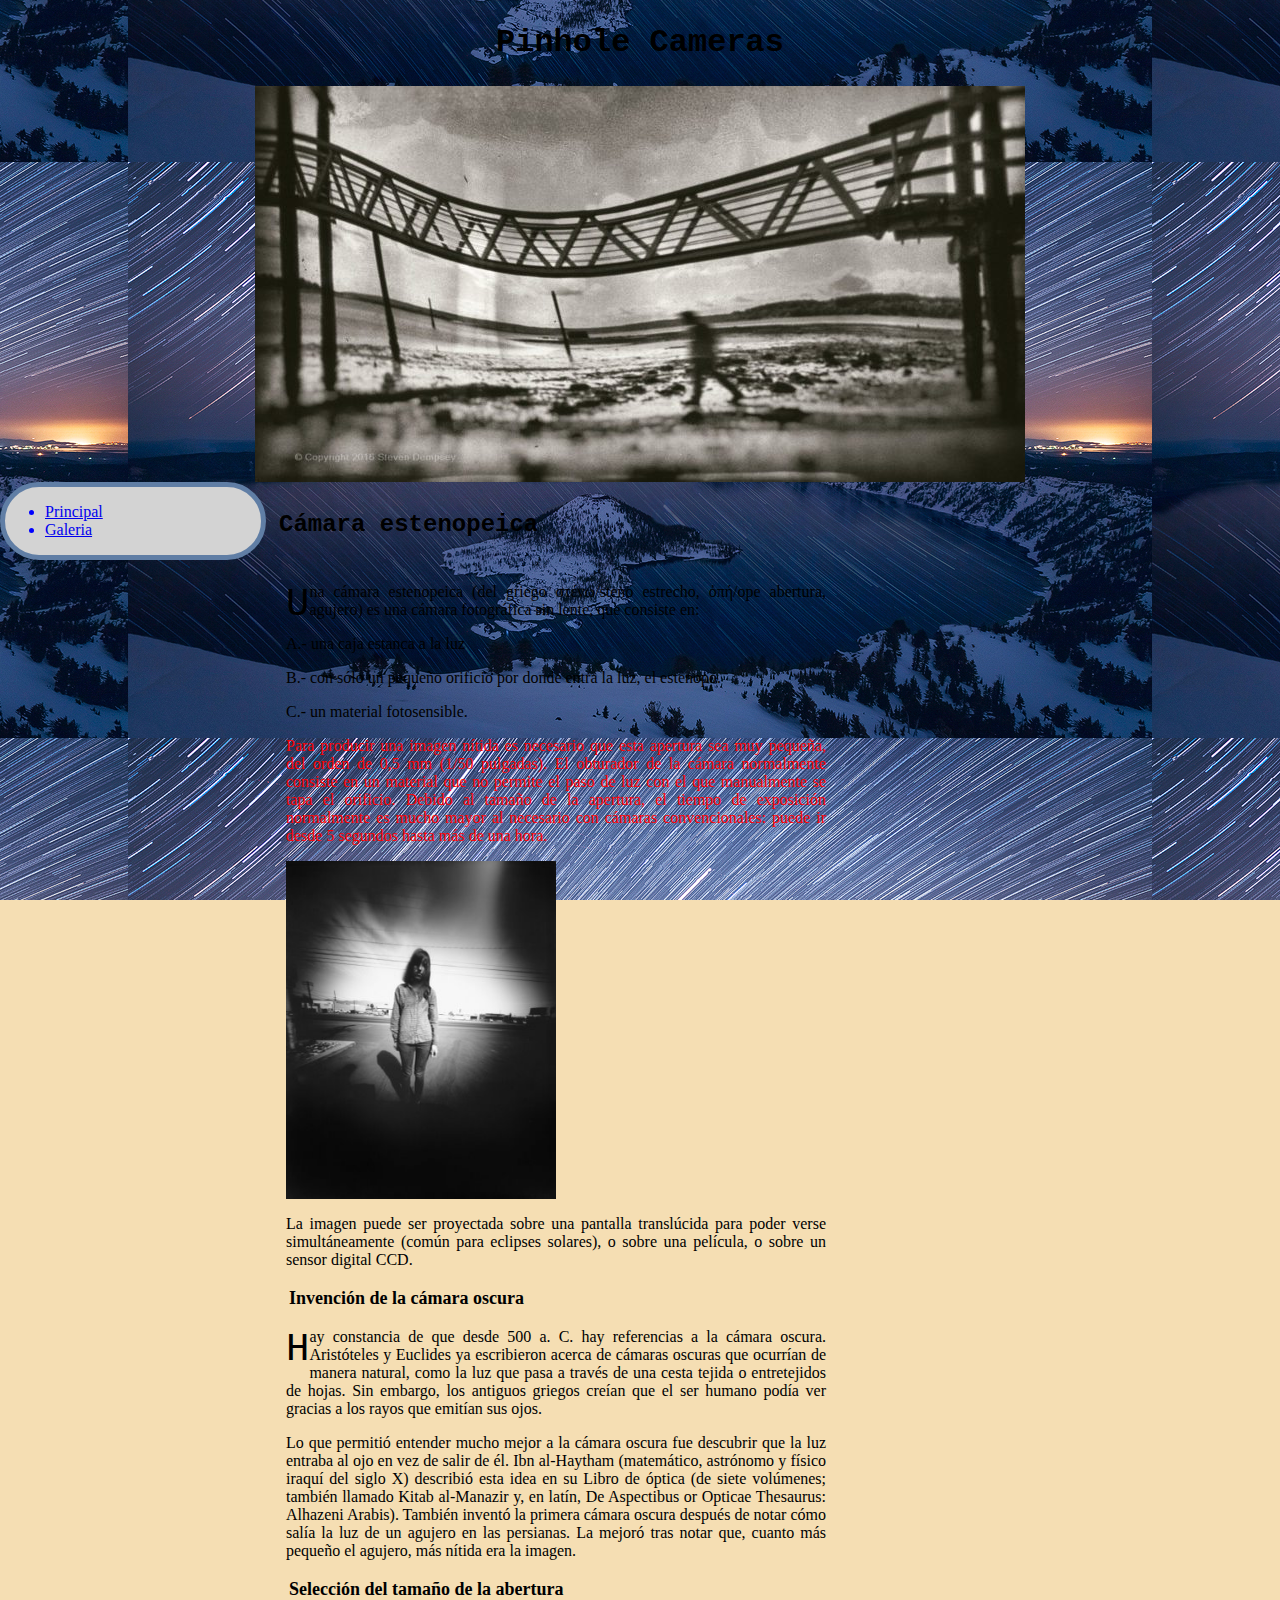
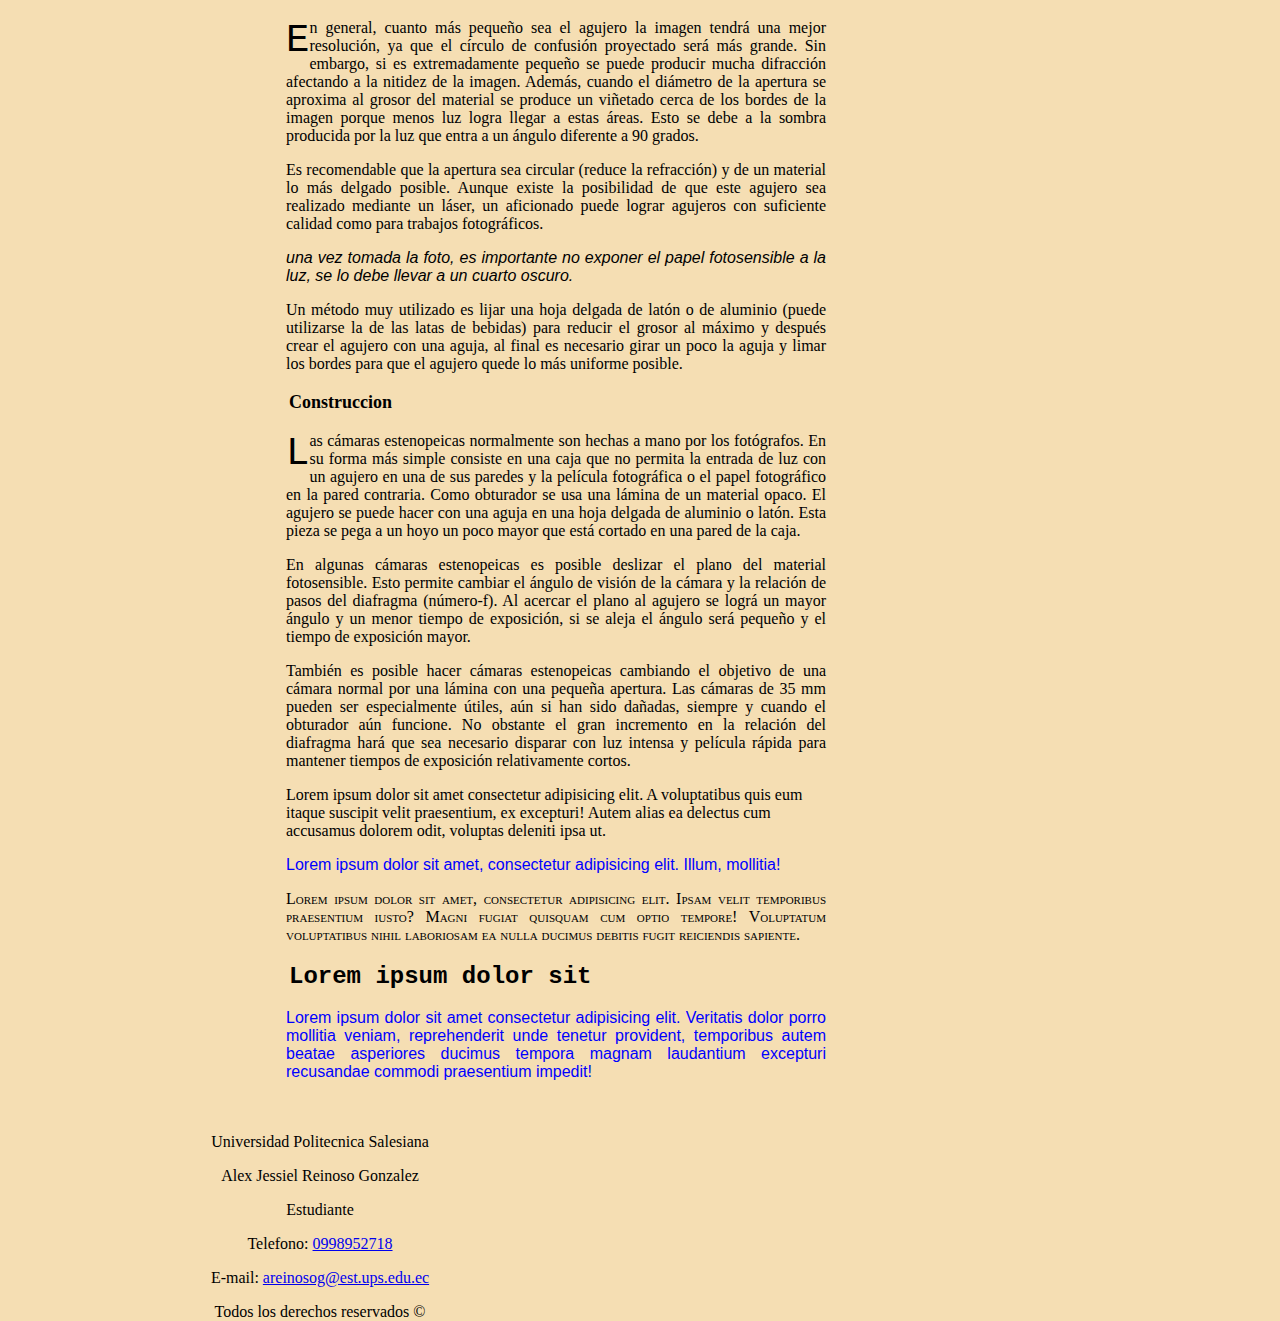
<file: index.html>
<!DOCTYPE html>
<html lang="en">
<head>
    <meta charset="UTF-8">
    <meta name="viewport" content="width=device-width, initial-scale=1.0">
    <meta http-equiv="X-UA-Compatible" content="ie=edge">
    <link rel="stylesheet" href="estilos/2columnas.css" type="text/css"/>
    <link rel="stylesheet" href="estilos/reglas.css" type="text/css"/>
    <title>Fotografia retro</title>
</head>
<body class="index">
    <section>
        <header>
            <h1 class="titulo">
                Pinhole Cameras
            </h1>
            <img class="centerImage" src="imagenes/logo1.jpg" alt="logoImg"/>
        </header>
        <nav id="menuPrincipal">
            <ul>
                <li><a href="index.html" class="hover">Principal</a></li>
                <li><a href="2da.html" class="hover">Galeria</a></li>
            </ul>
        </nav>
     
    </section>
    <div class="row">
            <div class="column">
                    <section>
                        <article>
                            <header>
                                <h1 class="subtitulo" >
                                    Cámara estenopeica
                                </h1>
                            </header>
                            <div class="column">
                                <p class="capital">
                                        Una cámara estenopeica 
                                        (del griego στένω/steno estrecho, 
                                        ὀπή/ope abertura, agujero) es una cámara 
                                        fotográfica sin lente, que consiste en:
                                </p>
                                <p>A.- una caja estanca a la luz</p>
                                <p>B.- con sólo un pequeño orificio por 
                                    donde entra la luz, el estenopo.</p>  
                                <p> 
                                    C.- un material fotosensible.
                                </p>
                                <p id="para1">
                                    Para producir una imagen nítida es necesario que esta 
                                    apertura sea muy pequeña, del orden de 0,5 mm (1/50 
                                    pulgadas). El obturador de la cámara normalmente 
                                    consiste en un material que no permite el paso de 
                                    luz con el que manualmente se tapa el orificio. 
                                    Debido al tamaño de la apertura, el tiempo de 
                                    exposición normalmente es mucho mayor al necesario 
                                    con cámaras convencionales: puede ir desde 5 
                                    segundos hasta más de una hora.
                                </p>
                                <img src="imagenes/3.jpg" alt="comp" class="parrafo1"/>
                                <p>
                                    La imagen puede ser proyectada sobre una pantalla 
                                    translúcida para poder verse simultáneamente (común 
                                    para eclipses solares), o sobre una película, o sobre 
                                    un sensor digital CCD.
                                </p>
                                <h2>
                                    Invención de la cámara oscura
                                </h2>
                                <p class="capital">
                                    Hay constancia de que desde 500 a. C. hay referencias a 
                                    la cámara oscura. Aristóteles y Euclides ya escribieron 
                                    acerca de cámaras oscuras que ocurrían de manera natural, 
                                    como la luz que pasa a través de una cesta tejida o entretejidos 
                                    de hojas. Sin embargo, los antiguos griegos creían que el ser 
                                    humano podía ver gracias a los rayos que emitían sus ojos.
                                </p>
                                <p>
                                    Lo que permitió entender mucho mejor a la cámara oscura fue 
                                    descubrir que la luz entraba al ojo en vez de salir de él. 
                                    Ibn al-Haytham (matemático, astrónomo y físico iraquí del siglo X) 
                                    describió esta idea en su Libro de óptica (de siete volúmenes; también 
                                    llamado Kitab al-Manazir y, en latín, De Aspectibus or Opticae Thesaurus:
                                    Alhazeni Arabis). También inventó la primera cámara oscura después de 
                                    notar cómo salía la luz de un agujero en las persianas. La mejoró tras 
                                    notar que, cuanto más pequeño el agujero, más nítida era la imagen.
                                </p>
            
                                <h2>
                                        Selección del tamaño de la abertura
                                    </h2>
                                    <p class="capital">
                                        En general, cuanto más pequeño sea el agujero la imagen tendrá una mejor 
                                        resolución, ya que el círculo de confusión proyectado será más grande. 
                                        Sin embargo, si es extremadamente pequeño se puede producir mucha difracción 
                                        afectando a la nitidez de la imagen. Además, cuando el diámetro de la apertura 
                                        se aproxima al grosor del material se produce un viñetado cerca de los bordes 
                                        de la imagen porque menos luz logra llegar a estas áreas. Esto se debe a la 
                                        sombra producida por la luz que entra a un ángulo diferente a 90 grados.
                                    </p>
                                    <p>
                                        Es recomendable que la apertura sea circular (reduce la refracción) y de 
                                        un material lo más delgado posible. Aunque existe la posibilidad de que este 
                                        agujero sea realizado mediante un láser, un aficionado puede lograr agujeros 
                                        con suficiente calidad como para trabajos fotográficos.
                                    </p>
                                    <p class="aviso">
                                        una vez tomada la foto, es importante no exponer el papel fotosensible a la luz, 
                                        se lo debe llevar a un cuarto oscuro.
                                    </p>
                                    <p>
                                        Un método muy utilizado es lijar una hoja delgada de latón o de aluminio 
                                        (puede utilizarse la de las latas de bebidas) para reducir el grosor al 
                                        máximo y después crear el agujero con una aguja, al final es necesario girar 
                                        un poco la aguja y limar los bordes para que el agujero quede lo más uniforme
                                        posible. 
                                    </p>
                                    <h2>
                                        Construccion
                                    </h2>
                                    <p class="capital">
                                        Las cámaras estenopeicas normalmente son hechas a mano por los fotógrafos. 
                                        En su forma más simple consiste en una caja que no permita la entrada de luz 
                                        con un agujero en una de sus paredes y la película fotográfica o el papel 
                                        fotográfico en la pared contraria. Como obturador se usa una lámina de un 
                                        material opaco. El agujero se puede hacer con una aguja en una hoja delgada 
                                        de aluminio o latón. Esta pieza se pega a un hoyo un poco mayor que está cortado 
                                        en una pared de la caja. 
                                    </p>
                                    <p>
                                        En algunas cámaras estenopeicas es posible deslizar el plano del material 
                                        fotosensible. Esto permite cambiar el ángulo de visión de la cámara y la 
                                        relación de pasos del diafragma (número-f). Al acercar el plano al agujero se 
                                        lográ un mayor ángulo y un menor tiempo de exposición, si se aleja el ángulo 
                                        será pequeño y el tiempo de exposición mayor.
                                    </p>
                                    <p>
                                        También es posible hacer cámaras estenopeicas cambiando el objetivo de una 
                                        cámara normal por una lámina con una pequeña apertura. Las cámaras de 35 mm 
                                        pueden ser especialmente útiles, aún si han sido dañadas, siempre y cuando el 
                                        obturador aún funcione. No obstante el gran incremento en la relación del diafragma
                                        hará que sea necesario disparar con luz intensa y película rápida para mantener 
                                        tiempos de exposición relativamente cortos.
                                    </p>
                                    <span>
                                        Lorem ipsum dolor sit amet consectetur adipisicing elit. A voluptatibus quis eum 
                                        itaque suscipit velit praesentium, ex excepturi! Autem alias ea delectus cum accusamus 
                                        dolorem odit, voluptas deleniti ipsa ut.
                                    </span>
                                   <p class="destacado">
                                       Lorem ipsum dolor sit amet, consectetur adipisicing elit. Illum, mollitia!
                                       
                                   </p>
                                   <p class="mayusPq">
                                       Lorem ipsum dolor sit amet, consectetur adipisicing elit. Ipsam velit temporibus 
                                       praesentium iusto? Magni fugiat quisquam cum optio tempore! Voluptatum voluptatibus 
                                       nihil laboriosam ea nulla ducimus debitis fugit reiciendis sapiente.
                                   </p>
                                   <h1 class="mayuscula">
                                        Lorem ipsum dolor sit
                                   </h1>
                                   <p class="destacado">
                                       Lorem ipsum dolor sit amet consectetur adipisicing elit. Veritatis dolor porro mollitia veniam, 
                                       reprehenderit unde tenetur provident, temporibus autem beatae asperiores ducimus tempora magnam 
                                       laudantium excepturi recusandae commodi praesentium impedit!
                                   </p>

                                
                            </div>
                            <!--<div class="column">-->
                                <!--
                                -->
                            <!--</div>-->
                        </article>
                    </section>
                </div>
    </div>
    

    <footer id="footer">
        <p class="footer">Universidad Politecnica Salesiana</p>
        <p class="footer">Alex Jessiel Reinoso Gonzalez</p>
        <p class="footer">Estudiante</p>
        <p class="footer">Telefono: <a href="tel:+593998952718">0998952718</a></p>
        <p class="footer">E-mail: <a href="mailto:areinosog@est.ups.edu.ec">areinosog@est.ups.edu.ec</a></p>
        Todos los derechos reservados &copy; 
    </footer>
</body>
</html>
</file>
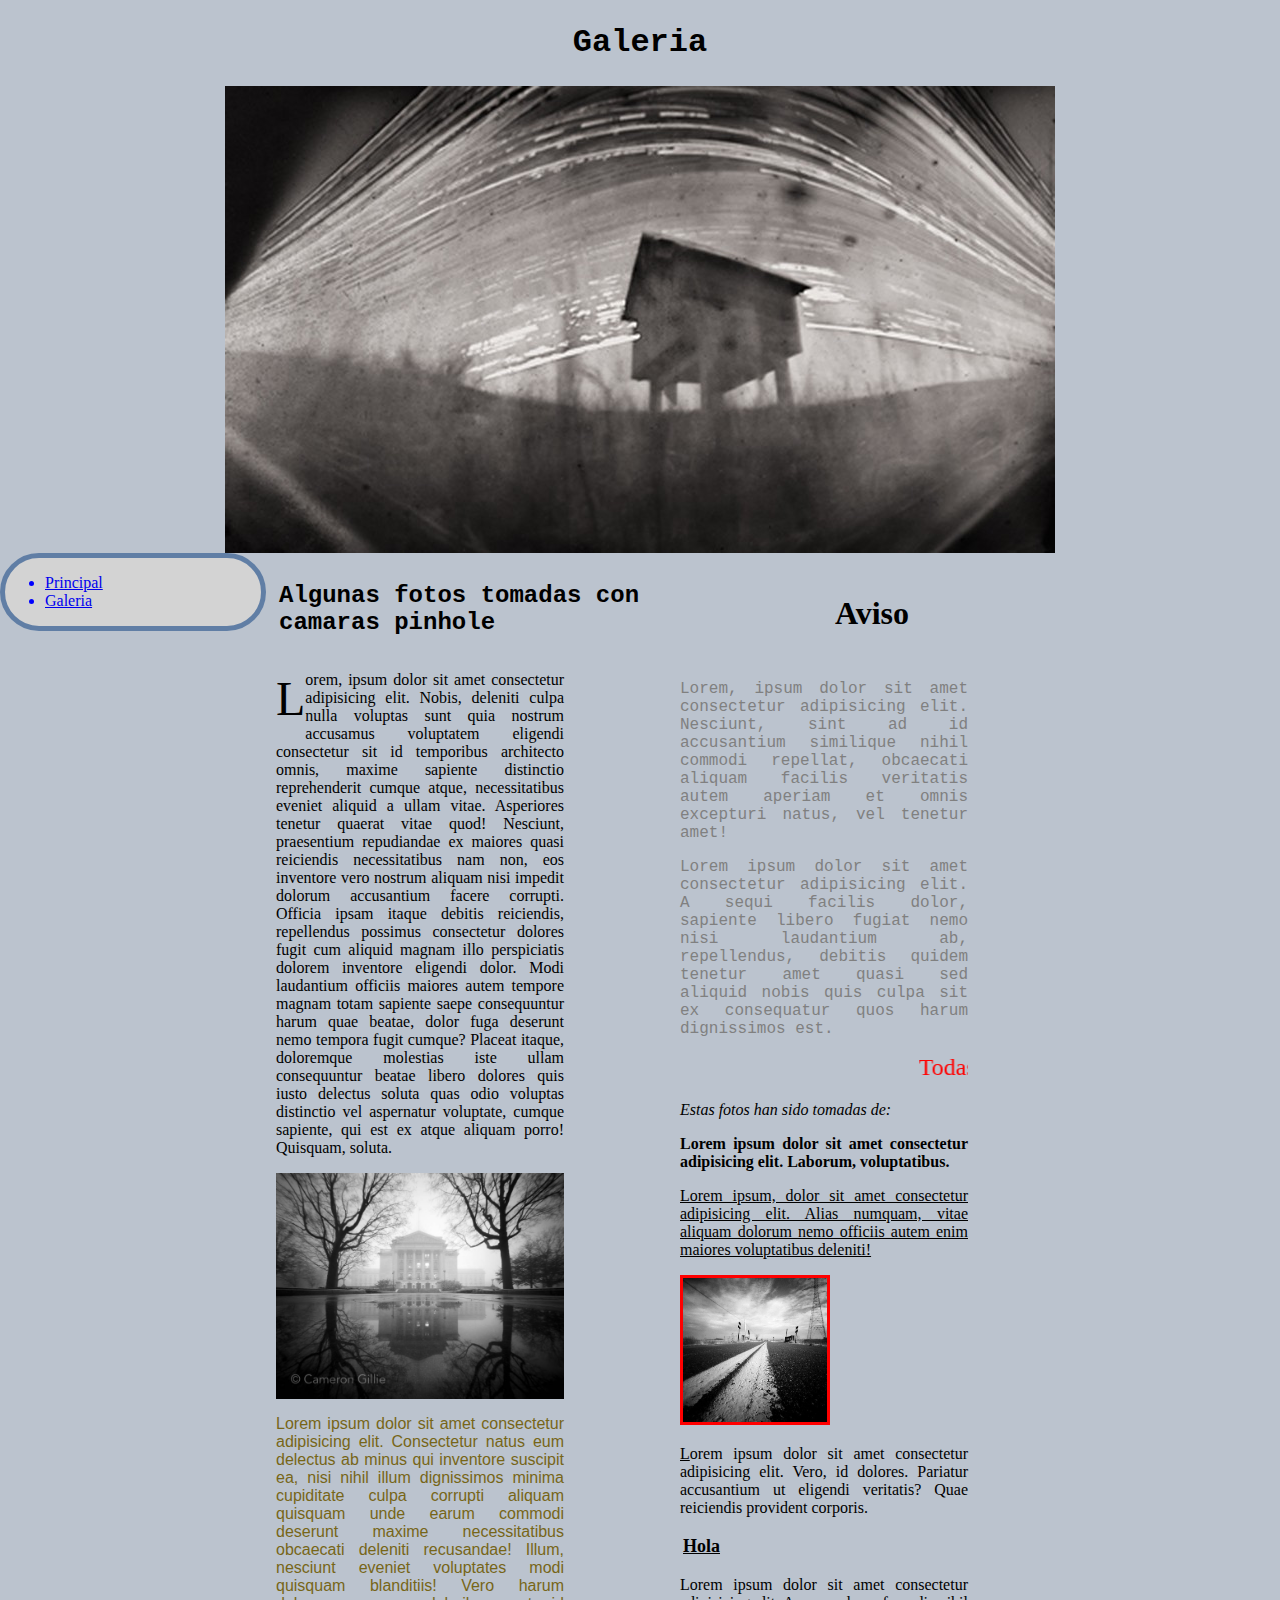
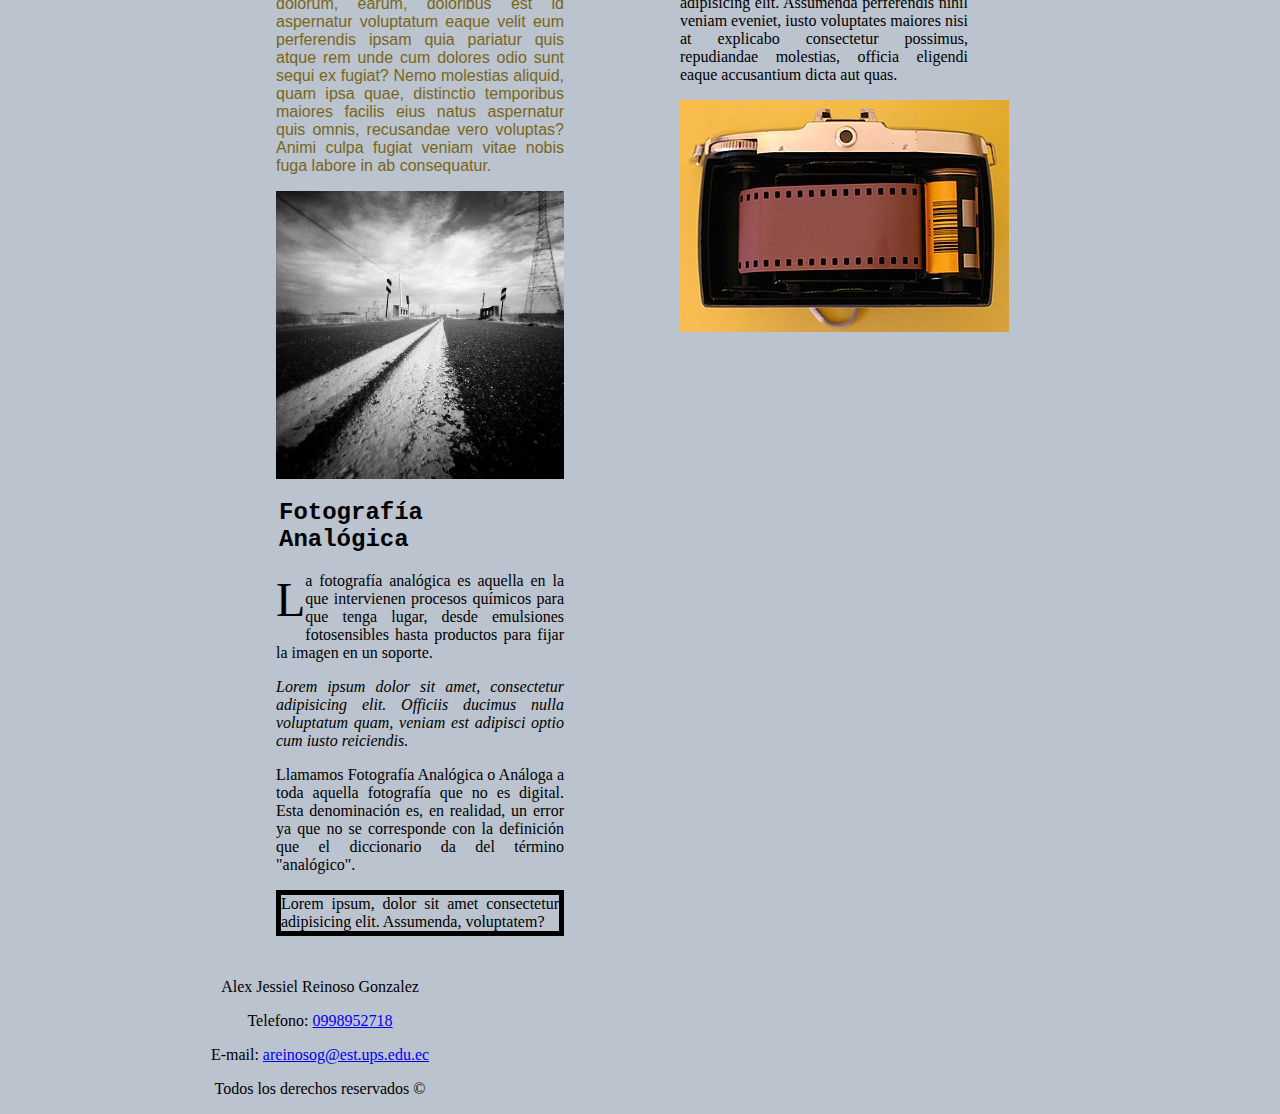
<file: 2da.html>
<!DOCTYPE html>
<html lang="en">
<head>
    <meta charset="UTF-8">
    <meta name="viewport" content="width=device-width, initial-scale=1.0">
    <meta http-equiv="X-UA-Compatible" content="ie=edge">
    <link rel="stylesheet" href="estilos/reglas.css" type="text/css"/>
    <link rel="stylesheet" href="estilos/3columnas.css" type="text/css"/>
    <title>Galeria</title>
</head>
<body class="segundaPagina">
    <section>
        <header>
            <h1 class="titulo">
                Galeria
            </h1>
            <img class="centerImage" src="imagenes/logo2.jpg" alt="logoImg"/>
            </header>
            <nav id="menuPrincipal">
                <ul>
                    <li> <a href="index.html" class="hover">Principal</a></li>
                    <li> <a href="2da.html" class="hover">Galeria</a></li>
                </ul>
            </nav>
            </section>

    <div class="row">
        <div class="column">
            <section>
                <header>
                    <h1 class="subtitulo">
                        Algunas fotos tomadas con camaras pinhole
                    </h1>
                </header>
                <article>
                    <p class="capitalCh">
                        Lorem, ipsum dolor sit amet consectetur adipisicing elit. Nobis, 
                        deleniti culpa nulla voluptas sunt quia nostrum accusamus voluptatem 
                        eligendi consectetur sit id temporibus architecto omnis, maxime sapiente 
                        distinctio reprehenderit cumque atque, necessitatibus eveniet aliquid a 
                        ullam vitae. Asperiores tenetur quaerat vitae quod! Nesciunt, praesentium 
                        repudiandae ex maiores quasi reiciendis necessitatibus nam non, eos inventore 
                        vero nostrum aliquam nisi impedit dolorum accusantium facere corrupti. Officia ipsam 
                        itaque debitis reiciendis, repellendus possimus consectetur dolores fugit cum aliquid magnam 
                        illo perspiciatis dolorem inventore eligendi dolor. Modi laudantium officiis maiores autem 
                        tempore magnam totam sapiente saepe consequuntur harum quae beatae, dolor fuga deserunt nemo 
                        tempora fugit cumque? Placeat itaque, doloremque molestias iste ullam consequuntur beatae 
                        libero dolores quis iusto delectus soluta quas odio voluptas distinctio vel aspernatur 
                        voluptate, cumque sapiente, qui est ex atque aliquam porro! Quisquam, soluta.
                    </p>
                    <img src="imagenes/1ej.jpg" alt="1ej" class="parrafo2"/>
                    <p id="para2">
                        Lorem ipsum dolor sit amet consectetur adipisicing elit. Consectetur natus eum delectus ab minus qui 
                        inventore suscipit ea, nisi nihil illum dignissimos minima cupiditate culpa corrupti aliquam quisquam unde 
                        earum commodi deserunt maxime necessitatibus obcaecati deleniti recusandae! Illum, nesciunt eveniet voluptates 
                        modi quisquam blanditiis! Vero harum dolorum, earum, doloribus est id aspernatur voluptatum eaque velit eum 
                        perferendis ipsam quia pariatur quis atque rem unde cum dolores odio sunt sequi ex fugiat? Nemo molestias aliquid, 
                        quam ipsa quae, distinctio temporibus maiores facilis eius natus aspernatur quis omnis, recusandae vero voluptas? Animi 
                        culpa fugiat veniam vitae nobis fuga labore in ab consequatur.
                    </p>
                    <img src="imagenes/2.jpg" alt="2" class="parrafo2"/>
                    <h1 class="subtitulo">
                        Fotografía Analógica
                    </h1>
                    <p class="capitalCh">
                        La fotografía analógica es aquella en la que intervienen procesos químicos para que tenga lugar, desde emulsiones 
                        fotosensibles hasta productos para fijar la imagen en un soporte.
                    </p>
                    <p class="cursivaParrafo">
                        Lorem ipsum dolor sit amet, consectetur adipisicing elit. Officiis 
                        ducimus nulla voluptatum quam, veniam est adipisci optio cum iusto reiciendis.
                    </p>
                    <p>
                        Llamamos Fotografía Analógica o Análoga a toda aquella fotografía que no es digital. Esta denominación es, en
                        realidad, un error ya que no se corresponde con la definición que el diccionario da del término "analógico".
                    </p>
                    <p class="importante"> Lorem ipsum, dolor sit amet consectetur adipisicing elit. Assumenda, voluptatem?</p>
                </article>
            </section>
        </div>
        <div class="column">
                <section>
                    <header>
                        <h3>
                            Aviso
                        </h3>
                    </header>
                    <article>
                        <p class="lateralPa">
                            Lorem, ipsum dolor sit amet consectetur adipisicing elit. Nesciunt, sint ad id accusantium similique nihil 
                            commodi repellat, obcaecati aliquam facilis veritatis autem aperiam et omnis excepturi natus, vel tenetur amet!
                        </p>
                        <p class="lateralPa">
                            Lorem ipsum dolor sit amet consectetur adipisicing elit. A sequi facilis dolor, sapiente libero fugiat nemo nisi 
                            laudantium ab, repellendus, debitis quidem tenetur amet quasi sed aliquid nobis quis culpa sit ex consequatur quos 
                            harum dignissimos est.
                        </p>
                        <marquee>
                            Todas estas fotos han sido obtenidas de fuentes externas
                        </marquee>
                        <p class="referenciasLateral">
                            Estas fotos han sido tomadas de:
                        </p>
                        <p class="negritaParrafo">
                            Lorem ipsum dolor sit amet consectetur adipisicing elit. Laborum, voluptatibus.
                        </p>
                        <p class="subrayado">
                            Lorem ipsum, dolor sit amet consectetur adipisicing elit. Alias numquam, vitae aliquam dolorum nemo officiis autem enim maiores voluptatibus deleniti!
                        </p>
                        <img src="imagenes/2.jpg" class="cajon" alt="2"/>
                        <p class="primeraLetraPunteada">
                            Lorem ipsum dolor sit amet consectetur adipisicing elit. Vero, id dolores. Pariatur accusantium ut eligendi veritatis? Quae reiciendis provident corporis.
                        </p>
                        <h2 class="subrayado">
                            Hola
                        </h2>
                        <p>
                            Lorem ipsum dolor sit amet consectetur adipisicing elit. Assumenda perferendis nihil veniam eveniet, iusto voluptates 
                            maiores nisi at explicabo consectetur possimus, repudiandae molestias, officia eligendi eaque accusantium dicta aut quas.
                        </p>
                        <img src="imagenes/lateral.jpg" alt="lateral"/>
                    </article>
                </section>
        
        </div>
    </div>
    <footer id="footer">
        <p class="footer">Alex Jessiel Reinoso Gonzalez</p>
        <p class="footer">Telefono: <a href="tel:+593998952718">0998952718</a></p>
        <p class="footer">E-mail: <a href="mailto:areinosog@est.ups.edu.ec">areinosog@est.ups.edu.ec</a></p>
        Todos los derechos reservados &copy; 
    </footer>
</body>
</html>
</file>
<file: estilos/2columnas.css>
.column{
    float:left;
    width:75%;
    padding:10px;
}
.row::after{
    content:"";
    display:table;
    clear:both;
}
</file>
<file: estilos/reglas.css>
/*1*/
h1{
    font-family: 'Courier New', Courier, monospace;
    font-size: x-large;
    color: #000000;
    padding:3px;
}
/*2*/
article{
    width:75%;
    float: left;
}
/*3*/
#menuPrincipal{
    width:20%;
    float:left;
    border-radius: 90px 90px 90px 90px;
    -moz-border-radious: 90px 90px 90px 90px;
    -webkit-border-radious: 90px 90px 90px 90px;
    border:5px solid #607ea5;
    background-color: lightgray;
}
/*4*/
#lateral{
    width:20%;
    float:left;
}
/*5*/
h2{
    color:black;
    font-family: 'Times New Roman', Times, serif;
    font-size: large;
    padding:3px;
}
/*6*/
.centerImage{
    display: block;
    margin-left: auto;
    margin-right: auto;
}
/*7*/
li{
    font-family: Georgia, 'Times New Roman', Times, serif;
    font-size: medium;
    color: blue;
}
/*8*/
.titulo{
    text-align: center;
    font-size: xx-large;
}
/*9*/
p.aviso{
    font-family: 'Franklin Gothic Medium', 'Arial Narrow', Arial, sans-serif;
    font-style: italic;
}
/*10*/
p.capital::first-letter{
    float:left;
    color: #000000;
    font-family: monospace;
    font-size: 300%;
}
/*11*/
p{
    text-align: justify;
}
/*12*/
a:hover {
    color: #f00;
}
/*13*/
#footer{
    position: relative;
    bottom:0;
    width:50%;
    height: 2.5rem;
    text-align: center
}
/*14*/
body {
    position: relative;
    margin: 0;
    padding-bottom: 6rem;
    min-height: 100%;
}
/*15*/
p.footer{
    text-align: center;
}
/*16*/
h3{
    font-family: 'Times New Roman', Times, serif;
    text-decoration-color: #0083c0; 
    color: black;
    font-size: xx-large;
    text-align: center;
}
/*17*/
.logoImg{
    width:100%;
    height: 600px;
    background-size: 100% 100%;
    border: 1px;
}
/*18*/
h3.aviso{
    color:red;
}
/*19*/
p.lateralPa{
    font-family: 'Courier New', Courier, monospace;
    color: gray;
}
/*20*/
marquee{
    behavior: alternate;
    color: #f00;
    font-size: x-large;
}
/*21*/
body.segundaPagina{
    background-color: #bbc3ce;
}
/*22*/
p.capitalCh::first-letter{
    float:left;
    color: #000000;
    font-family: Cambria, Cochin, Georgia, Times, 'Times New Roman', serif;
    font-size: 300%;
}
/*23*/
p.referenciasLateral{
    font-style: italic;
    color: #000000;
}
/*24*/
img.parrafo2{
    display: block;
    width:100%;
    height:auto;
}
/*25*/
img.parrafo1{
    display: block;
    width:50%;
    height: auto;
}
/*26*/
section{
    color:#000000;
}/*27*/
nav{
    width:20%;
}
/*28*/
a{
    font-size: 1pc;
}
/*29*/
span{
    color: #000000;
}
/*30*/
p.destacado{
    font-family: 'Gill Sans', 'Gill Sans MT', Calibri, 'Trebuchet MS', sans-serif;
    color:blue;
}
/*31*/
p.mayusPq{
    font-variant: small-caps;
}
/*32*/
h1.mayusculas{
    text-transform: uppercase;
}
/*33*/
a.visitado{
    color:green;
}
/*34*/
a.activo{
    color: rebeccapurple;
}
/*35*/
p.importante{
    border-style: solid;
    border-width:5px;
    border-color: #000000;
}
/*36*/
#para1{
    text-align: justify;
    color:red;
}
/*37*/
#para2{
    font-family: Arial, Helvetica, sans-serif;
    color: #776618;
}
/*38*/
body.index{
    background: wheat;
    background-image: url("../imagenes/si.jpg");
    background-repeat: none;
    background-position: center;
    background-attachment: fixed;
}
/*39*/
body.segunda{
    background-image: url("../imagenes/si2.jpg");
    background-repeat: none;
    background-position: center;
    background-attachment: fixed;
}/*40*/
p.cursivaParrafo{
    font-style: italic;
}
/*41*/
p.negritaParrafo{
    font-weight: bold;
}
/*42*/
p.subrayado{
    text-decoration: underline;
}
/*43*/
p.primeraLetraPunteada::first-letter{
    text-decoration: underline;
}
/*44*/
h2.subrayado{
    text-decoration: underline;
}
img.cajon{
    border: solid;
    width:50%;
    height: auto;
    border-color: #f00;
}
</file>
<file: estilos/3columnas.css>
.column{
    float:left;
    width:30%;
    padding:10px;
}
.row::after{
    content:"";
    display:table;
    clear:both;
}
</file>
